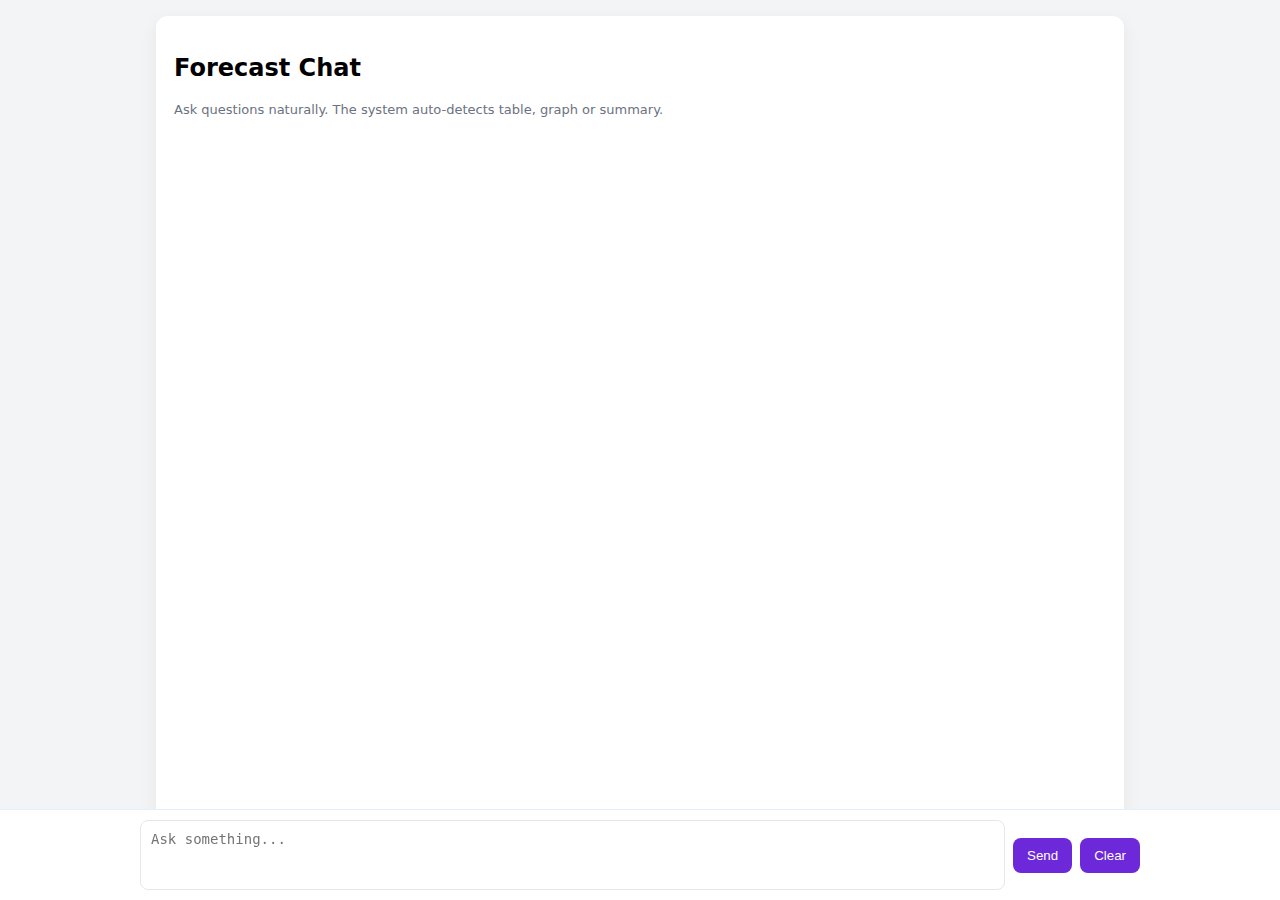
<file: forecast_chatbot_nl2sql_API_user_17-12/index.html>
<!doctype html>
<html lang="en">
<head>
  <meta charset="utf-8" />
  <meta name="viewport" content="width=device-width,initial-scale=1" />
  <title>Forecast Chat — Chat UI</title>

  <style>
    html,body { height:100%; margin:0; }
    body {
      font-family: system-ui, -apple-system, "Segoe UI", Roboto, Arial;
      background:#f3f4f6;
      display:flex;
      flex-direction:column;
    }
    .container {
      max-width:1000px;
      margin:0 auto;
      width:100%;
      display:flex;
      flex-direction:column;
      flex:1;
    }
    .card {
      background:white;
      margin:16px;
      padding:18px;
      border-radius:12px;
      box-shadow:0 6px 18px rgba(0,0,0,0.06);
      flex:1;
      overflow:auto;
      display:flex;
      flex-direction:column;
    }
    .chat {
      margin-top:8px;
      display:flex;
      flex-direction:column;
      gap:10px;
      padding-bottom:140px;
    }
    .msg { max-width:80%; padding:10px 12px; border-radius:12px; }
    .user {
      align-self:flex-end;
      background:#ede9fe;
      color:#111827;
      border-bottom-right-radius:4px;
    }
    .assistant {
      align-self:flex-start;
      background:#0f172a;
      color:#e6eef8;
      border-bottom-left-radius:4px;
    }
    .sql {
      background:#111827;
      color:#e6eef8;
      padding:10px;
      border-radius:8px;
      overflow:auto;
      font-family:monospace;
      font-size:13px;
      margin-top:8px;
    }
    table {
      width:100%;
      border-collapse:collapse;
      margin-top:8px;
    }
    th, td {
      padding:8px 10px;
      border-bottom:1px solid #e6eef8;
      text-align:left;
    }
    .muted { color:#6b7280; font-size:13px; }
    .footer {
      position: fixed;
      left: 0;
      right: 0;
      bottom: 0;
      background: rgba(255,255,255,0.98);
      border-top: 1px solid #e6eef8;
      padding: 10px;
      display:flex;
      justify-content:center;
      z-index: 999;
    }
    .controls {
      width:100%;
      max-width:1000px;
      display:flex;
      gap:8px;
      align-items:center;
    }
    textarea {
      flex:1;
      min-height:48px;
      padding:10px;
      border-radius:8px;
      border:1px solid #e5e7eb;
      font-size:14px;
      resize:none;
    }
    button {
      padding:10px 14px;
      border-radius:8px;
      border:none;
      background:#6d28d9;
      color:white;
      cursor:pointer;
    }
    button:disabled {
      background:#9333ea;
      cursor:not-allowed;
      opacity:0.7;
    }
  </style>
</head>

<body>
  <div class="container">
    <div class="card">
      <h2>Forecast Chat</h2>
      <div class="muted">
        Ask questions naturally. The system auto-detects table, graph or summary.
      </div>
      <div id="chat" class="chat"></div>
    </div>
  </div>

  <div class="footer">
    <div class="controls">
      <textarea id="q" placeholder="Ask something..."></textarea>
      <button id="sendBtn">Send</button>
      <button id="clearBtn">Clear</button>
    </div>
  </div>

<script>
const chatEl = document.getElementById('chat');
const qEl = document.getElementById('q');
const sendBtn = document.getElementById('sendBtn');
const clearBtn = document.getElementById('clearBtn');
const history = [];

function escapeHtml(s) {
  return String(s || '')
    .replace(/&/g,'&amp;')
    .replace(/</g,'&lt;')
    .replace(/>/g,'&gt;');
}

function renderChat() {
  chatEl.innerHTML = '';
  for (const m of history) {
    const d = document.createElement('div');
    d.className = 'msg ' + (m.role === 'user' ? 'user' : 'assistant');

    if (m.role === 'user') {
      d.textContent = m.text;
    } else {
      if (m.meta?.summary) {
        const p = document.createElement('div');
        p.style.fontWeight = 'bold';
        p.textContent = m.meta.summary;
        d.appendChild(p);
      }

      if (m.meta?.generated_sql) {
        const pre = document.createElement('pre');
        pre.className = 'sql';
        pre.textContent = m.meta.generated_sql;
        d.appendChild(pre);
      }

      if (m.meta?.image) {
        const img = document.createElement('img');
        img.src = 'data:image/png;base64,' + m.meta.image;
        img.style.maxWidth = '100%';
        img.style.marginTop = '8px';
        d.appendChild(img);
      }
    }
    chatEl.appendChild(d);
  }
  chatEl.scrollTop = chatEl.scrollHeight;
}

sendBtn.onclick = async () => {
  const question = qEl.value.trim();
  if (!question) return;

  history.push({ role:'user', text:question });
  renderChat();
  sendBtn.disabled = true;

  const res = await fetch('/chat', {
    method:'POST',
    headers:{'Content-Type':'application/json',
        'Authorization': 'Bearer ' + localStorage.getItem('access_token')
    },
    body:JSON.stringify({ question })
  });

  console.log("Sending request to /chat");
  const data = await res.json();
  history.push({ role:'assistant', meta:data });
  renderChat();

  qEl.value = '';
  sendBtn.disabled = false;
};

clearBtn.onclick = () => {
  history.length = 0;
  renderChat();
};
</script>
</body>
</html>
</file>
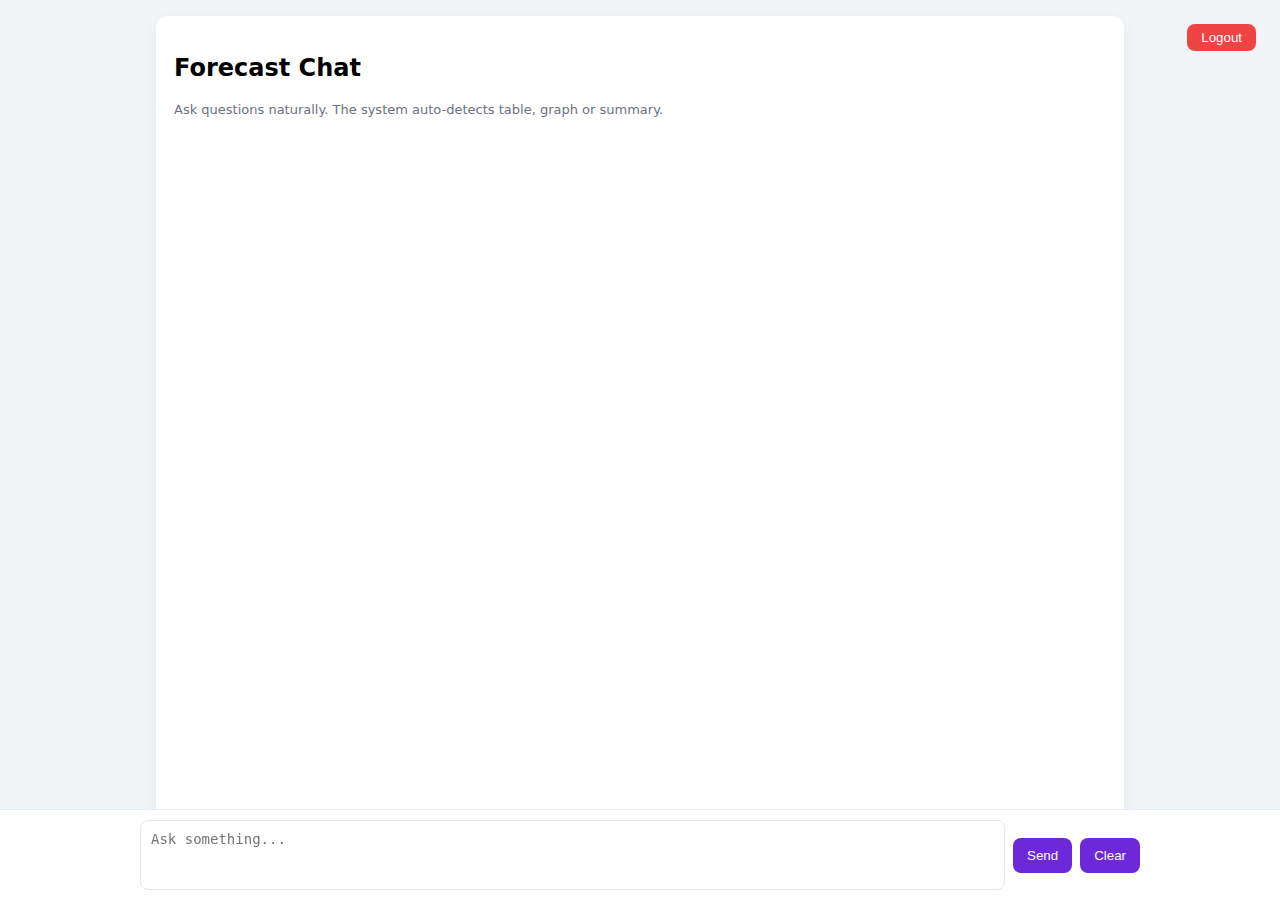
<file: forecast_chatbot_nl2sql_API_user_18-12/index.html>
<!doctype html>
<html lang="en">
<head>
  <meta charset="utf-8" />
  <meta name="viewport" content="width=device-width,initial-scale=1" />
  <title>Forecast Chat — Chat UI</title>

  <style>
    html,body { height:100%; margin:0; }
    body {
      font-family: system-ui, -apple-system, "Segoe UI", Roboto, Arial;
      background:#f3f4f6;
      display:flex;
      flex-direction:column;
    }
    .container {
      max-width:1000px;
      margin:0 auto;
      width:100%;
      display:flex;
      flex-direction:column;
      flex:1;
    }
    .card {
      background:white;
      margin:16px;
      padding:18px;
      border-radius:12px;
      box-shadow:0 6px 18px rgba(0,0,0,0.06);
      flex:1;
      overflow:auto;
      display:flex;
      flex-direction:column;
    }
    .chat {
      margin-top:8px;
      display:flex;
      flex-direction:column;
      gap:10px;
      padding-bottom:140px;
    }
    .msg { max-width:80%; padding:10px 12px; border-radius:12px; }
    .user {
      align-self:flex-end;
      background:#ede9fe;
      color:#111827;
      border-bottom-right-radius:4px;
    }
    .assistant {
      align-self:flex-start;
      background:#0f172a;
      color:#e6eef8;
      border-bottom-left-radius:4px;
    }
    .sql {
      background:#111827;
      color:#e6eef8;
      padding:10px;
      border-radius:8px;
      overflow:auto;
      font-family:monospace;
      font-size:13px;
      margin-top:8px;
    }
    table {
      width:100%;
      border-collapse:collapse;
      margin-top:8px;
    }
    th, td {
      padding:8px 10px;
      border-bottom:1px solid #e6eef8;
      text-align:left;
    }
    .muted { color:#6b7280; font-size:13px; }
    .footer {
      position: fixed;
      left: 0;
      right: 0;
      bottom: 0;
      background: rgba(255,255,255,0.98);
      border-top: 1px solid #e6eef8;
      padding: 10px;
      display:flex;
      justify-content:center;
      z-index: 999;
    }
    .controls {
      width:100%;
      max-width:1000px;
      display:flex;
      gap:8px;
      align-items:center;
    }
    textarea {
      flex:1;
      min-height:48px;
      padding:10px;
      border-radius:8px;
      border:1px solid #e5e7eb;
      font-size:14px;
      resize:none;
    }
    button {
      padding:10px 14px;
      border-radius:8px;
      border:none;
      background:#6d28d9;
      color:white;
      cursor:pointer;
    }
    button:disabled {
      background:#9333ea;
      cursor:not-allowed;
      opacity:0.7;
    }
  </style>
</head>

<body>
  <div class="container">
    <div class="card">
      <h2>Forecast Chat</h2>
      <button id="logoutBtn"
        style="
          position:absolute;
          top:24px;
          right:24px;
          padding:6px 14px;
          border-radius:8px;
          border:none;
          background:#ef4444;
          color:white;
          cursor:pointer;
        ">
        Logout
      </button>
      <div class="muted">
        Ask questions naturally. The system auto-detects table, graph or summary.
      </div>
      <div id="chat" class="chat"></div>
    </div>
  </div>

  <div class="footer">
    <div class="controls">
      <textarea id="q" placeholder="Ask something..."></textarea>
      <button id="sendBtn">Send</button>
      <button id="clearBtn">Clear</button>
    </div>
  </div>

<script>
const chatEl = document.getElementById('chat');
const qEl = document.getElementById('q');
const sendBtn = document.getElementById('sendBtn');
const clearBtn = document.getElementById('clearBtn');
const history = [];

function escapeHtml(s) {
  return String(s || '')
    .replace(/&/g,'&amp;')
    .replace(/</g,'&lt;')
    .replace(/>/g,'&gt;');
}

function renderChat() {
  chatEl.innerHTML = '';
  for (const m of history) {
    const d = document.createElement('div');
    d.className = 'msg ' + (m.role === 'user' ? 'user' : 'assistant');

    if (m.role === 'user') {
      d.textContent = m.text;
    }  else {
      // Assistant message

      // 1️⃣ Summary (always OK)
      if (m.meta?.summary) {
        const p = document.createElement('div');
        p.style.fontWeight = 'bold';
        p.textContent = m.meta.summary;
        d.appendChild(p);
      }

     // 2️⃣ GRAPH MODE → image (do NOT stop here)
      if (m.meta?.image) {
        const img = document.createElement('img');
        img.src = 'data:image/png;base64,' + m.meta.image;
        img.style.maxWidth = '100%';
        img.style.marginTop = '8px';
        img.style.borderRadius = '8px';
        d.appendChild(img);
      }

      // 3️⃣ SQL (show only when NOT graph-only)
      if (m.meta?.generated_sql && !m.meta?.image) {
        const pre = document.createElement('pre');
        pre.className = 'sql';
        pre.textContent = m.meta.generated_sql;
        d.appendChild(pre);
      }

      // 4️⃣ TABLE (graph OR table mode)
      if (m.meta?.include_table && m.meta?.columns && m.meta?.result) {
        const table = document.createElement('table');

        // Header
        const thead = document.createElement('thead');
        const trh = document.createElement('tr');
        m.meta.columns.forEach(col => {
          const th = document.createElement('th');
          th.textContent = col;
          trh.appendChild(th);
        });
        thead.appendChild(trh);
        table.appendChild(thead);

        // Body
        const tbody = document.createElement('tbody');
        m.meta.result.forEach(row => {
          const tr = document.createElement('tr');
          row.forEach(cell => {
            const td = document.createElement('td');
            td.textContent = cell;
            tr.appendChild(td);
          });
          tbody.appendChild(tr);
        });
        table.appendChild(tbody);

        table.style.marginTop = '10px';
        d.appendChild(table);
      }
    }
    chatEl.appendChild(d);
  }

  chatEl.scrollTop = chatEl.scrollHeight;
}

sendBtn.onclick = async () => {
  const question = qEl.value.trim();
  if (!question) return;

  history.push({ role:'user', text:question });
  renderChat();
  sendBtn.disabled = true;

  const res = await fetch('/chat', {
    method:'POST',
    headers:{'Content-Type':'application/json',
        'Authorization': 'Bearer ' + localStorage.getItem('access_token')
    },
    body:JSON.stringify({ question })
  });

  console.log("Sending request to /chat");
  const data = await res.json();
  history.push({ role:'assistant', meta:data });
  renderChat();

  qEl.value = '';
  sendBtn.disabled = false;
};

clearBtn.onclick = () => {
  history.length = 0;
  renderChat();
};
</script>

<script>
document.getElementById('logoutBtn').onclick = () => {
  localStorage.removeItem('access_token');
  window.location.href = '/login';
};
</script>
</body>
</html>
</file>
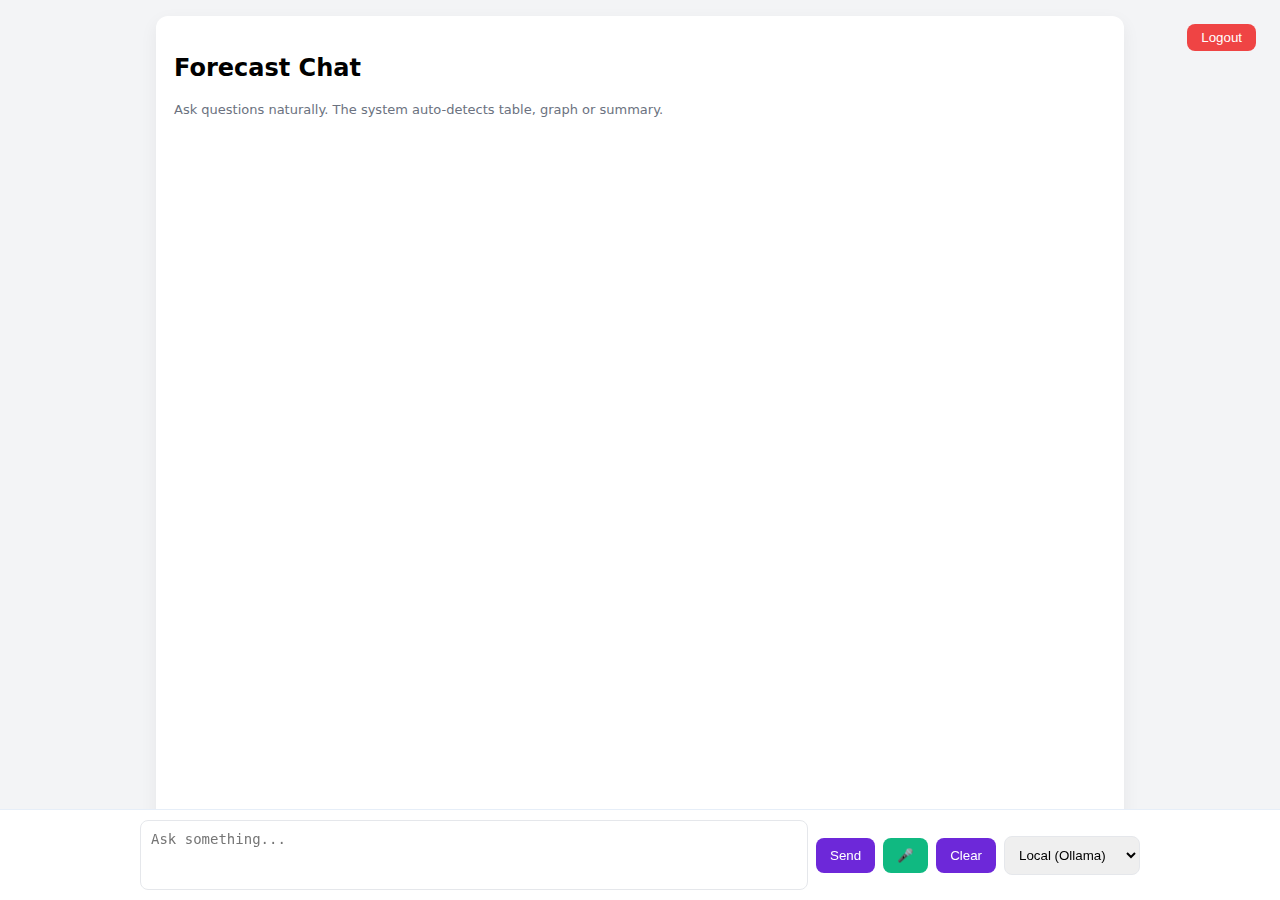
<file: forecast_chatbot_nl2sql_API_user_cloudLLM/index.html>
<!doctype html>
<html lang="en">

<head>
  <meta charset="utf-8" />
  <meta name="viewport" content="width=device-width,initial-scale=1" />
  <title>Forecast Chat — Chat UI</title>

  <style>
    html,
    body {
      height: 100%;
      margin: 0;
    }

    body {
      font-family: system-ui, -apple-system, "Segoe UI", Roboto, Arial;
      background: #f3f4f6;
      display: flex;
      flex-direction: column;
    }

    .container {
      max-width: 1000px;
      margin: 0 auto;
      width: 100%;
      display: flex;
      flex-direction: column;
      flex: 1;
    }

    .card {
      background: white;
      margin: 16px;
      padding: 18px;
      border-radius: 12px;
      box-shadow: 0 6px 18px rgba(0, 0, 0, 0.06);
      flex: 1;
      overflow: auto;
      display: flex;
      flex-direction: column;
    }

    .chat {
      margin-top: 8px;
      display: flex;
      flex-direction: column;
      gap: 10px;
      padding-bottom: 140px;
    }

    .msg {
      max-width: 80%;
      padding: 10px 12px;
      border-radius: 12px;
    }

    .user {
      align-self: flex-end;
      background: #ede9fe;
      color: #111827;
      border-bottom-right-radius: 4px;
    }

    .assistant {
      align-self: flex-start;
      background: #0f172a;
      color: #e6eef8;
      border-bottom-left-radius: 4px;
    }

    .sql {
      background: #111827;
      color: #e6eef8;
      padding: 10px;
      border-radius: 8px;
      overflow: auto;
      font-family: monospace;
      font-size: 13px;
      margin-top: 8px;
    }

    table {
      width: 100%;
      border-collapse: collapse;
      margin-top: 8px;
    }

    th,
    td {
      padding: 8px 10px;
      border-bottom: 1px solid #e6eef8;
      text-align: left;
    }

    .muted {
      color: #6b7280;
      font-size: 13px;
    }

    .footer {
      position: fixed;
      left: 0;
      right: 0;
      bottom: 0;
      background: rgba(255, 255, 255, 0.98);
      border-top: 1px solid #e6eef8;
      padding: 10px;
      display: flex;
      justify-content: center;
      z-index: 999;
    }

    .controls {
      width: 100%;
      max-width: 1000px;
      display: flex;
      gap: 8px;
      align-items: center;
    }

    textarea {
      flex: 1;
      min-height: 48px;
      padding: 10px;
      border-radius: 8px;
      border: 1px solid #e5e7eb;
      font-size: 14px;
      resize: none;
    }

    button {
      padding: 10px 14px;
      border-radius: 8px;
      border: none;
      background: #6d28d9;
      color: white;
      cursor: pointer;
    }

    button:disabled {
      background: #9333ea;
      cursor: not-allowed;
      opacity: 0.7;
    }
  </style>
</head>



<body>
  <div class="container">
    <div class="card">
      <h2>Forecast Chat</h2>
      <button id="logoutBtn" style="
          position:absolute;
          top:24px;
          right:24px;
          padding:6px 14px;
          border-radius:8px;
          border:none;
          background:#ef4444;
          color:white;
          cursor:pointer;
        ">
        Logout
      </button>
      <div class="muted">
        Ask questions naturally. The system auto-detects table, graph or summary.
      </div>
      <div id="chat" class="chat"></div>
      <div id="activeModel" class="muted"></div>
    </div>
  </div>

  <div class="footer">
    <div class="controls">
      <textarea id="q" placeholder="Ask something..."></textarea>
      <button id="sendBtn">Send</button>
      <button id="micBtn" style="background:#10b981;">🎤</button>
      <button id="clearBtn">Clear</button>
      <select id="llmMode" style="padding:10px; border-radius:8px; border:1px solid #e5e7eb;">
        <option value="ollama">Local (Ollama)</option>
        <option value="cloud">Cloud (GPT-4o)</option>
      </select>
    </div>
  </div>

  <script>
    const chatEl = document.getElementById('chat');
    const qEl = document.getElementById('q');
    const sendBtn = document.getElementById('sendBtn');
    const clearBtn = document.getElementById('clearBtn');

    const history = [];

    function escapeHtml(s) {
      return String(s || '')
        .replace(/&/g, '&amp;')
        .replace(/</g, '&lt;')
        .replace(/>/g, '&gt;');
    }

    function renderChat() {
      chatEl.innerHTML = '';
      for (const m of history) {
        const d = document.createElement('div');
        d.className = 'msg ' + (m.role === 'user' ? 'user' : 'assistant');

        if (m.role === 'user') {
          d.textContent = m.text;
        } else {
          // Assistant message

          // 0️⃣ Debug Info
          if (m.meta?.debug_info) {
            const di = m.meta.debug_info;
            const small = document.createElement('div');
            small.className = 'muted';
            small.style.fontSize = '11px';
            small.style.marginBottom = '4px';
            // Updated: Removed Route, Added Time Taken
            small.innerHTML = `LLM: <b>${escapeHtml(di.llm_mode)}</b> | Intent: <b>${escapeHtml(di.intent)}</b> | Time: <b>${escapeHtml(di.time_taken)}</b>`;
            d.appendChild(small);
          }

          // 1️⃣ Summary (always OK)
          if (m.meta?.summary) {
            const p = document.createElement('div');
            // Removed bold styling as requested
            // p.style.fontWeight = 'bold'; 
            p.textContent = m.meta.summary;
            d.appendChild(p);
          }

          // 2️⃣ GRAPH MODE → image (do NOT stop here)
          if (m.meta?.image) {
            const img = document.createElement('img');
            img.src = 'data:image/png;base64,' + m.meta.image;
            img.style.maxWidth = '100%';
            img.style.marginTop = '8px';
            img.style.borderRadius = '8px';
            d.appendChild(img);
          }

          // 3️⃣ SQL (show only when NOT graph-only)
          if (m.meta?.generated_sql && !m.meta?.image) {
            const pre = document.createElement('pre');
            pre.className = 'sql';
            pre.textContent = m.meta.generated_sql;
            d.appendChild(pre);
          }

          // 4️⃣ TABLE (graph OR table mode)
          if (m.meta?.include_table && m.meta?.columns && m.meta?.result) {
            const table = document.createElement('table');

            // Header
            const thead = document.createElement('thead');
            const trh = document.createElement('tr');
            m.meta.columns.forEach(col => {
              const th = document.createElement('th');
              th.textContent = col;
              trh.appendChild(th);
            });
            thead.appendChild(trh);
            table.appendChild(thead);

            // Body
            const tbody = document.createElement('tbody');
            m.meta.result.forEach(row => {
              const tr = document.createElement('tr');
              row.forEach(cell => {
                const td = document.createElement('td');
                td.textContent = cell;
                tr.appendChild(td);
              });
              tbody.appendChild(tr);
            });
            table.appendChild(tbody);

            table.style.marginTop = '10px';
            d.appendChild(table);
          }
        }
        chatEl.appendChild(d);
      }

      chatEl.scrollTop = chatEl.scrollHeight;
    }


    sendBtn.onclick = async () => {
      const question = qEl.value.trim();
      if (!question) return;

      history.push({ role: 'user', text: question });
      renderChat();
      sendBtn.disabled = true;

      const res = await fetch('/chat', {
        method: 'POST',
        headers: {
          'Content-Type': 'application/json',
          'Authorization': 'Bearer ' + localStorage.getItem('access_token')
        },
        body: JSON.stringify({
          question,
          llm_mode: document.getElementById("llmMode").value
        })
      });

      console.log("Sending request to /chat");
      const data = await res.json();

      document.getElementById("activeModel").textContent =
        "LLM used: " + document.getElementById("llmMode").value;

      history.push({ role: 'assistant', meta: data });
      renderChat();


      qEl.value = '';
      sendBtn.disabled = false;
    };

    // --- VOICE INPUT ---
    const micBtn = document.getElementById('micBtn');
    let mediaRecorder;
    let audioChunks = [];

    micBtn.onclick = async () => {
      if (!mediaRecorder || mediaRecorder.state === "inactive") {
        // Start Recording
        try {
          const stream = await navigator.mediaDevices.getUserMedia({ audio: true });
          mediaRecorder = new MediaRecorder(stream, { mimeType: 'audio/webm' }); // Use webm/wav

          audioChunks = [];
          mediaRecorder.ondataavailable = event => {
            audioChunks.push(event.data);
          };

          mediaRecorder.onstop = async () => {
            const audioBlob = new Blob(audioChunks, { type: 'audio/webm' });
            await sendAudio(audioBlob);
            stream.getTracks().forEach(track => track.stop()); // Stop mic
          };

          mediaRecorder.start();
          micBtn.textContent = "🛑";
          micBtn.style.background = "#ef4444";
        } catch (err) {
          console.error("Mic access denied:", err);
          alert("Microphone access denied or not supported.");
        }
      } else {
        // Stop Recording
        mediaRecorder.stop();
        micBtn.textContent = "🎤";
        micBtn.style.background = "#10b981";
      }
    };

    async function sendAudio(blob) {
      // Convert WebM to WAV (PCM 16kHz) effectively required for Vosk if using raw.
      // However, vosk-api python can handle some containers if ffmpeg is present OR 
      // we assume the user sends WAV. 
      // Since browser MediaRecorder usually gives WebM/Ogg, and Vosk strictly likes WAV/PCM,
      // we strictly need to ensure backend can handle it OR we convert here.
      // To keep it simple: We'll send the blob. Backend needs to be robust. 
      // IF backend fails, we might need a client-side library like wav-encoder or similar.

      // Simplest approach: Send Webm, backend handles conversion? 
      // Vosk `KaldiRecognizer` expects raw bytes or a wave object. 
      // Let's rely on `vosk` accepting WAV. 

      // NOTE: Generating valid WAV in pure JS without libs is complex.
      // Let's assume for this step we send the blob and update backend to convert if needed.
      // BUT, since we have no converter on backend (pydub requires ffmpeg), 
      // we will add a simple WAV conversion in JS if this fails in verification.

      // Implementing a minimal WAV encoder inline for 16kHz Mono to be safe for Vosk.

      const audioContext = new (window.AudioContext || window.webkitAudioContext)({ sampleRate: 16000 });
      const arrayBuffer = await blob.arrayBuffer();
      const audioBuffer = await audioContext.decodeAudioData(arrayBuffer);

      const wavBlob = bufferToWav(audioBuffer);

      const formData = new FormData();
      formData.append("file", wavBlob, "voice_input.wav");

      micBtn.disabled = true;
      try {
        const res = await fetch("/transcribe", {
          method: "POST",
          body: formData
        });
        const data = await res.json();
        if (data.text) {
          qEl.value = data.text;
        } else if (data.error) {
          console.error("Transcribe error:", data.error);
        }
      } catch (e) {
        console.error("Transcribe request failed:", e);
      }
      micBtn.disabled = false;
    }

    // Minimal WAV export for 16kHz Mono
    function bufferToWav(abuffer) {
      const numOfChan = 1;
      const length = abuffer.length * numOfChan * 2 + 44;
      const buffer = new ArrayBuffer(length);
      const view = new DataView(buffer);
      const channels = [];
      let i;
      let sample;
      let offset = 0;
      let pos = 0;

      // write WAVE header
      setUint32(0x46464952); // "RIFF"
      setUint32(length - 8); // file length - 8
      setUint32(0x45564157); // "WAVE"

      setUint32(0x20746d66); // "fmt " chunk
      setUint32(16); // length = 16
      setUint16(1); // PCM (uncompressed)
      setUint16(numOfChan);
      setUint32(abuffer.sampleRate);
      setUint32(abuffer.sampleRate * 2 * numOfChan); // avg. bytes/sec
      setUint16(numOfChan * 2); // block-align
      setUint16(16); // 16-bit (hardcoded in this loop)

      setUint32(0x61746164); // "data" - chunk
      setUint32(length - pos - 4); // chunk length

      // write interleaved data
      for (i = 0; i < abuffer.numberOfChannels; i++)
        channels.push(abuffer.getChannelData(i));

      while (pos < abuffer.length) {
        for (i = 0; i < numOfChan; i++) { // interleave channels
          sample = Math.max(-1, Math.min(1, channels[i][pos])); // clamp
          sample = (0.5 + sample < 0 ? sample * 32768 : sample * 32767) | 0; // scale to 16-bit signed int
          view.setInt16(44 + offset, sample, true); // write 16-bit sample
          offset += 2;
        }
        pos++;
      }

      return new Blob([buffer], { type: "audio/wav" });

      function setUint16(data) {
        view.setUint16(pos, data, true);
        pos += 2;
      }
      function setUint32(data) {
        view.setUint32(pos, data, true);
        pos += 4;
      }
    }

    clearBtn.onclick = () => {
      history.length = 0;
      renderChat();
    };
  </script>

  <script>
    document.getElementById('logoutBtn').onclick = () => {
      localStorage.removeItem('access_token');
      window.location.href = '/login';
    };
  </script>
</body>

</html>
</file>
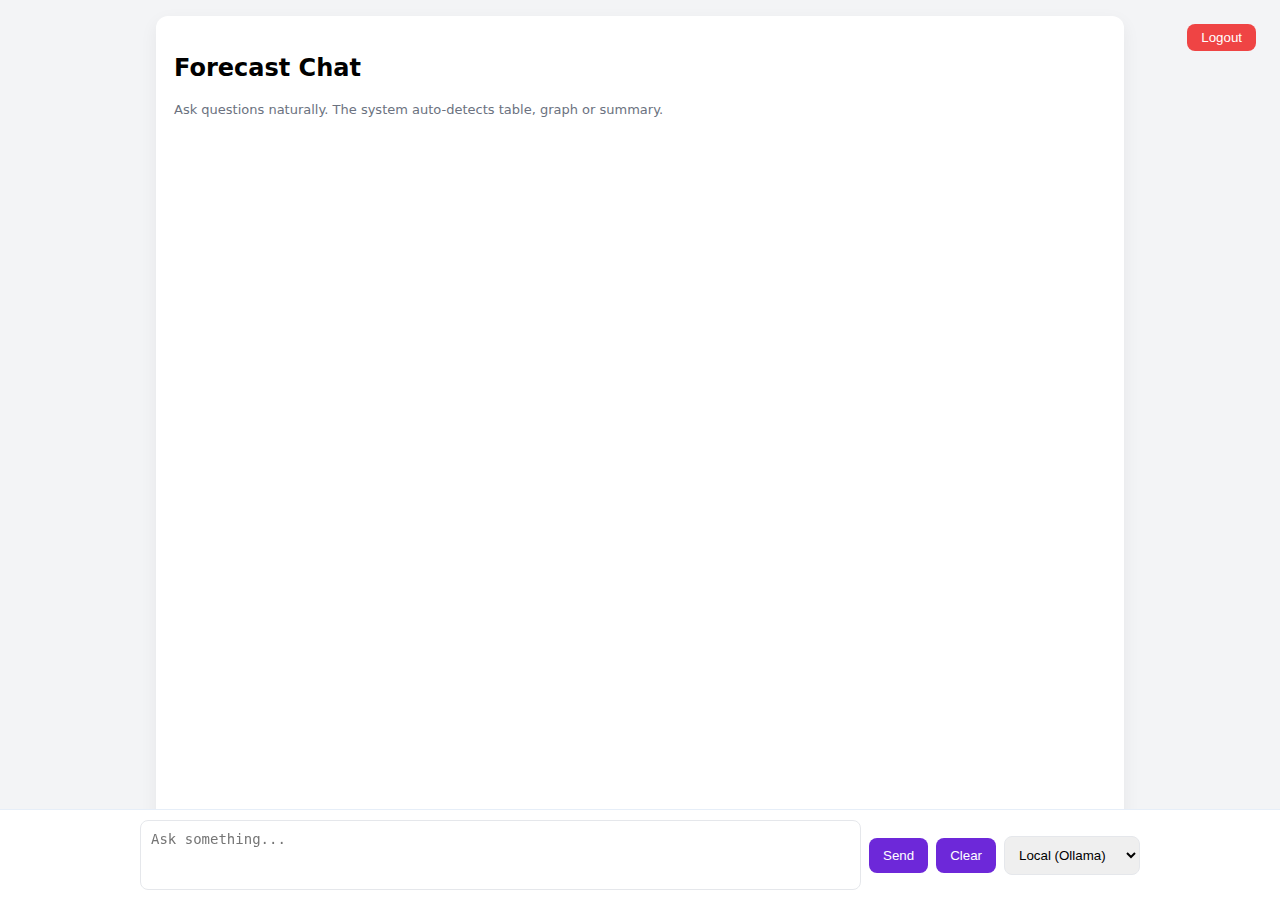
<file: forecast_chatbot_nl2sql_API_user_cloudLLM_22-12/index.html>
<!doctype html>
<html lang="en">
<head>
  <meta charset="utf-8" />
  <meta name="viewport" content="width=device-width,initial-scale=1" />
  <title>Forecast Chat — Chat UI</title>

  <style>
    html,body { height:100%; margin:0; }
    body {
      font-family: system-ui, -apple-system, "Segoe UI", Roboto, Arial;
      background:#f3f4f6;
      display:flex;
      flex-direction:column;
    }
    .container {
      max-width:1000px;
      margin:0 auto;
      width:100%;
      display:flex;
      flex-direction:column;
      flex:1;
    }
    .card {
      background:white;
      margin:16px;
      padding:18px;
      border-radius:12px;
      box-shadow:0 6px 18px rgba(0,0,0,0.06);
      flex:1;
      overflow:auto;
      display:flex;
      flex-direction:column;
    }
    .chat {
      margin-top:8px;
      display:flex;
      flex-direction:column;
      gap:10px;
      padding-bottom:140px;
    }
    .msg { max-width:80%; padding:10px 12px; border-radius:12px; }
    .user {
      align-self:flex-end;
      background:#ede9fe;
      color:#111827;
      border-bottom-right-radius:4px;
    }
    .assistant {
      align-self:flex-start;
      background:#0f172a;
      color:#e6eef8;
      border-bottom-left-radius:4px;
    }
    .sql {
      background:#111827;
      color:#e6eef8;
      padding:10px;
      border-radius:8px;
      overflow:auto;
      font-family:monospace;
      font-size:13px;
      margin-top:8px;
    }
    table {
      width:100%;
      border-collapse:collapse;
      margin-top:8px;
    }
    th, td {
      padding:8px 10px;
      border-bottom:1px solid #e6eef8;
      text-align:left;
    }
    .muted { color:#6b7280; font-size:13px; }
    .footer {
      position: fixed;
      left: 0;
      right: 0;
      bottom: 0;
      background: rgba(255,255,255,0.98);
      border-top: 1px solid #e6eef8;
      padding: 10px;
      display:flex;
      justify-content:center;
      z-index: 999;
    }
    .controls {
      width:100%;
      max-width:1000px;
      display:flex;
      gap:8px;
      align-items:center;
    }
    textarea {
      flex:1;
      min-height:48px;
      padding:10px;
      border-radius:8px;
      border:1px solid #e5e7eb;
      font-size:14px;
      resize:none;
    }
    button {
      padding:10px 14px;
      border-radius:8px;
      border:none;
      background:#6d28d9;
      color:white;
      cursor:pointer;
    }
    button:disabled {
      background:#9333ea;
      cursor:not-allowed;
      opacity:0.7;
    }
  </style>
</head>



<body>
  <div class="container">
    <div class="card">
      <h2>Forecast Chat</h2>
      <button id="logoutBtn"
        style="
          position:absolute;
          top:24px;
          right:24px;
          padding:6px 14px;
          border-radius:8px;
          border:none;
          background:#ef4444;
          color:white;
          cursor:pointer;
        ">
        Logout
      </button>
      <div class="muted">
        Ask questions naturally. The system auto-detects table, graph or summary.
      </div>
      <div id="chat" class="chat"></div>
      <div id="activeModel" class="muted"></div>
    </div>
  </div>

  <div class="footer">
    <div class="controls">
      <textarea id="q" placeholder="Ask something..."></textarea>
      <button id="sendBtn">Send</button>
      <button id="clearBtn">Clear</button>
      <select id="llmMode" style="padding:10px; border-radius:8px; border:1px solid #e5e7eb;">
          <option value="ollama">Local (Ollama)</option>
          <option value="cloud">Cloud (GPT-4o)</option>
      </select>
    </div>
  </div>

<script>
const chatEl = document.getElementById('chat');
const qEl = document.getElementById('q');
const sendBtn = document.getElementById('sendBtn');
const clearBtn = document.getElementById('clearBtn');

const history = [];

function escapeHtml(s) {
  return String(s || '')
    .replace(/&/g,'&amp;')
    .replace(/</g,'&lt;')
    .replace(/>/g,'&gt;');
}

function renderChat() {
  chatEl.innerHTML = '';
  for (const m of history) {
    const d = document.createElement('div');
    d.className = 'msg ' + (m.role === 'user' ? 'user' : 'assistant');

    if (m.role === 'user') {
      d.textContent = m.text;
    }  else {
      // Assistant message

      // 1️⃣ Summary (always OK)
      if (m.meta?.summary) {
        const p = document.createElement('div');
        p.style.fontWeight = 'bold';
        p.textContent = m.meta.summary;
        d.appendChild(p);
      }

     // 2️⃣ GRAPH MODE → image (do NOT stop here)
      if (m.meta?.image) {
        const img = document.createElement('img');
        img.src = 'data:image/png;base64,' + m.meta.image;
        img.style.maxWidth = '100%';
        img.style.marginTop = '8px';
        img.style.borderRadius = '8px';
        d.appendChild(img);
      }

      // 3️⃣ SQL (show only when NOT graph-only)
      if (m.meta?.generated_sql && !m.meta?.image) {
        const pre = document.createElement('pre');
        pre.className = 'sql';
        pre.textContent = m.meta.generated_sql;
        d.appendChild(pre);
      }

      // 4️⃣ TABLE (graph OR table mode)
      if (m.meta?.include_table && m.meta?.columns && m.meta?.result) {
        const table = document.createElement('table');

        // Header
        const thead = document.createElement('thead');
        const trh = document.createElement('tr');
        m.meta.columns.forEach(col => {
          const th = document.createElement('th');
          th.textContent = col;
          trh.appendChild(th);
        });
        thead.appendChild(trh);
        table.appendChild(thead);

        // Body
        const tbody = document.createElement('tbody');
        m.meta.result.forEach(row => {
          const tr = document.createElement('tr');
          row.forEach(cell => {
            const td = document.createElement('td');
            td.textContent = cell;
            tr.appendChild(td);
          });
          tbody.appendChild(tr);
        });
        table.appendChild(tbody);

        table.style.marginTop = '10px';
        d.appendChild(table);
      }
    }
    chatEl.appendChild(d);
  }

  chatEl.scrollTop = chatEl.scrollHeight;
}


sendBtn.onclick = async () => {
  const question = qEl.value.trim();
  if (!question) return;

  history.push({ role:'user', text:question });
  renderChat();
  sendBtn.disabled = true;

  const res = await fetch('/chat', {
    method:'POST',
    headers:{'Content-Type':'application/json',
        'Authorization': 'Bearer ' + localStorage.getItem('access_token')
    },
    body: JSON.stringify({
    question,
    llm_mode: document.getElementById("llmMode").value
})
  });

  console.log("Sending request to /chat");
  const data = await res.json();

  document.getElementById("activeModel").textContent =
  "LLM used: " + document.getElementById("llmMode").value;

  history.push({ role:'assistant', meta:data });
  renderChat();


  qEl.value = '';
  sendBtn.disabled = false;
};

clearBtn.onclick = () => {
  history.length = 0;
  renderChat();
};
</script>

<script>
document.getElementById('logoutBtn').onclick = () => {
  localStorage.removeItem('access_token');
  window.location.href = '/login';
};
</script>
</body>
</html>
</file>
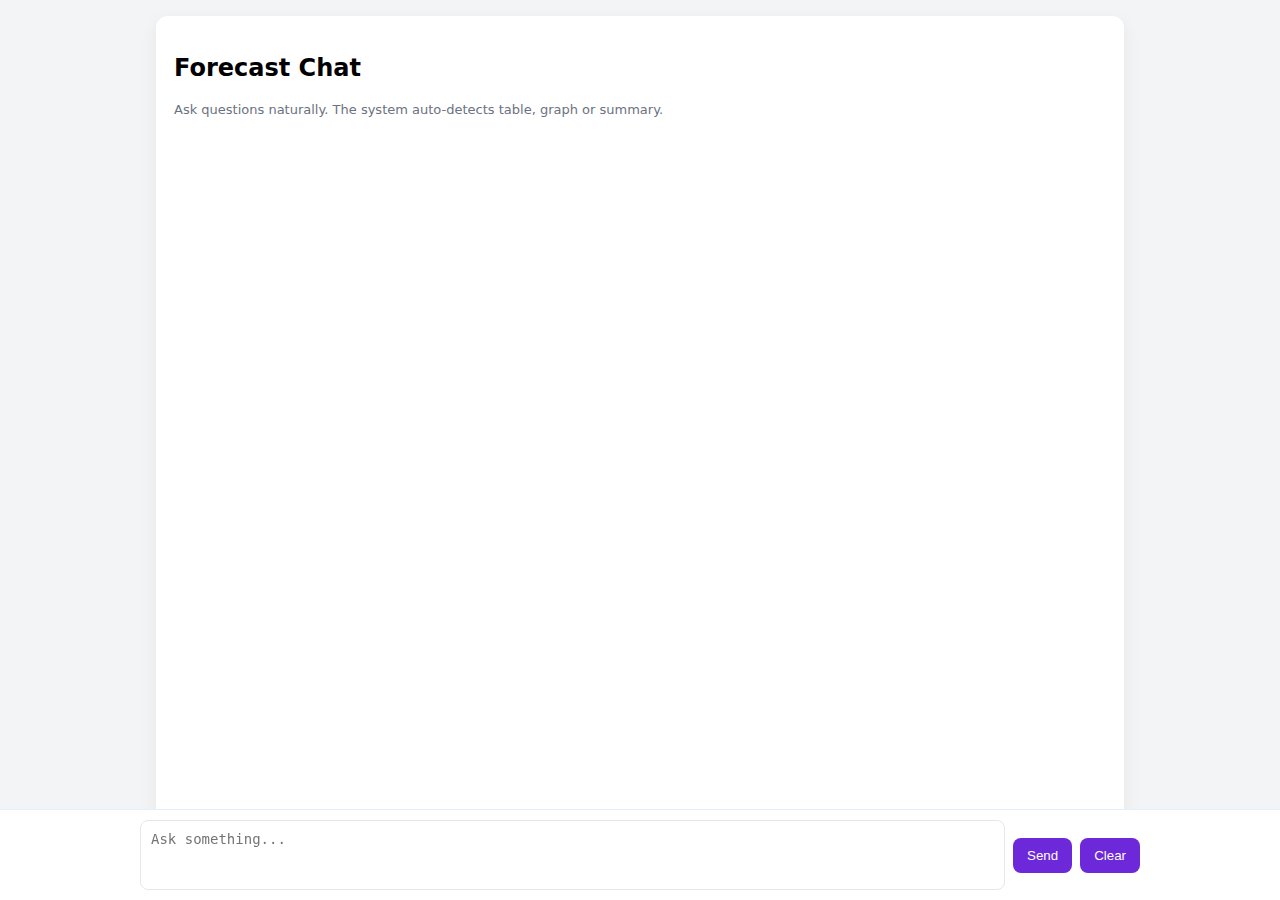
<file: Junk/forecast_chatbot_nl2sql_API_12_30/index.html>
<!doctype html>
<html lang="en">
<head>
  <meta charset="utf-8" />
  <meta name="viewport" content="width=device-width,initial-scale=1" />
  <title>Forecast Chat — Chat UI</title>

  <style>
    html,body { height:100%; margin:0; }
    body {
      font-family: system-ui, -apple-system, "Segoe UI", Roboto, Arial;
      background:#f3f4f6;
      display:flex;
      flex-direction:column;
    }
    .container {
      max-width:1000px;
      margin:0 auto;
      width:100%;
      display:flex;
      flex-direction:column;
      flex:1;
    }
    .card {
      background:white;
      margin:16px;
      padding:18px;
      border-radius:12px;
      box-shadow:0 6px 18px rgba(0,0,0,0.06);
      flex:1;
      overflow:auto;
      display:flex;
      flex-direction:column;
    }
    .chat {
      margin-top:8px;
      display:flex;
      flex-direction:column;
      gap:10px;
      padding-bottom:140px;
    }
    .msg { max-width:80%; padding:10px 12px; border-radius:12px; }
    .user {
      align-self:flex-end;
      background:#ede9fe;
      color:#111827;
      border-bottom-right-radius:4px;
    }
    .assistant {
      align-self:flex-start;
      background:#0f172a;
      color:#e6eef8;
      border-bottom-left-radius:4px;
    }
    .sql {
      background:#111827;
      color:#e6eef8;
      padding:10px;
      border-radius:8px;
      overflow:auto;
      font-family:monospace;
      font-size:13px;
      margin-top:8px;
    }
    table {
      width:100%;
      border-collapse:collapse;
      margin-top:8px;
    }
    th, td {
      padding:8px 10px;
      border-bottom:1px solid #e6eef8;
      text-align:left;
    }
    .muted { color:#6b7280; font-size:13px; }
    .footer {
      position: fixed;
      left: 0;
      right: 0;
      bottom: 0;
      background: rgba(255,255,255,0.98);
      border-top: 1px solid #e6eef8;
      padding: 10px;
      display:flex;
      justify-content:center;
      z-index: 999;
    }
    .controls {
      width:100%;
      max-width:1000px;
      display:flex;
      gap:8px;
      align-items:center;
    }
    textarea {
      flex:1;
      min-height:48px;
      padding:10px;
      border-radius:8px;
      border:1px solid #e5e7eb;
      font-size:14px;
      resize:none;
    }
    button {
      padding:10px 14px;
      border-radius:8px;
      border:none;
      background:#6d28d9;
      color:white;
      cursor:pointer;
    }
    button:disabled {
      background:#9333ea;
      cursor:not-allowed;
      opacity:0.7;
    }
  </style>
</head>

<body>
  <div class="container">
    <div class="card">
      <h2>Forecast Chat</h2>
      <div class="muted">
        Ask questions naturally. The system auto-detects table, graph or summary.
      </div>
      <div id="chat" class="chat"></div>
    </div>
  </div>

  <div class="footer">
    <div class="controls">
      <textarea id="q" placeholder="Ask something..."></textarea>
      <button id="sendBtn">Send</button>
      <button id="clearBtn">Clear</button>
    </div>
  </div>

<script>
const chatEl = document.getElementById('chat');
const qEl = document.getElementById('q');
const sendBtn = document.getElementById('sendBtn');
const clearBtn = document.getElementById('clearBtn');
const history = [];

function escapeHtml(s) {
  return String(s || '')
    .replace(/&/g,'&amp;')
    .replace(/</g,'&lt;')
    .replace(/>/g,'&gt;');
}

function renderChat() {
  chatEl.innerHTML = '';
  for (const m of history) {
    const d = document.createElement('div');
    d.className = 'msg ' + (m.role === 'user' ? 'user' : 'assistant');

    if (m.role === 'user') {
      d.textContent = m.text;
    } else {
      if (m.meta?.summary) {
        const p = document.createElement('div');
        p.style.fontWeight = 'bold';
        p.textContent = m.meta.summary;
        d.appendChild(p);
      }

      if (m.meta?.generated_sql) {
        const pre = document.createElement('pre');
        pre.className = 'sql';
        pre.textContent = m.meta.generated_sql;
        d.appendChild(pre);
      }

      if (m.meta?.image) {
        const img = document.createElement('img');
        img.src = 'data:image/png;base64,' + m.meta.image;
        img.style.maxWidth = '100%';
        img.style.marginTop = '8px';
        d.appendChild(img);
      }
    }
    chatEl.appendChild(d);
  }
  chatEl.scrollTop = chatEl.scrollHeight;
}

sendBtn.onclick = async () => {
  const question = qEl.value.trim();
  if (!question) return;

  history.push({ role:'user', text:question });
  renderChat();
  sendBtn.disabled = true;

  const res = await fetch('/ask', {
    method:'POST',
    headers:{'Content-Type':'application/json'},
    body:JSON.stringify({ question })
  });

  const data = await res.json();
  history.push({ role:'assistant', meta:data });
  renderChat();

  qEl.value = '';
  sendBtn.disabled = false;
};

clearBtn.onclick = () => {
  history.length = 0;
  renderChat();
};
</script>
</body>
</html>
</file>
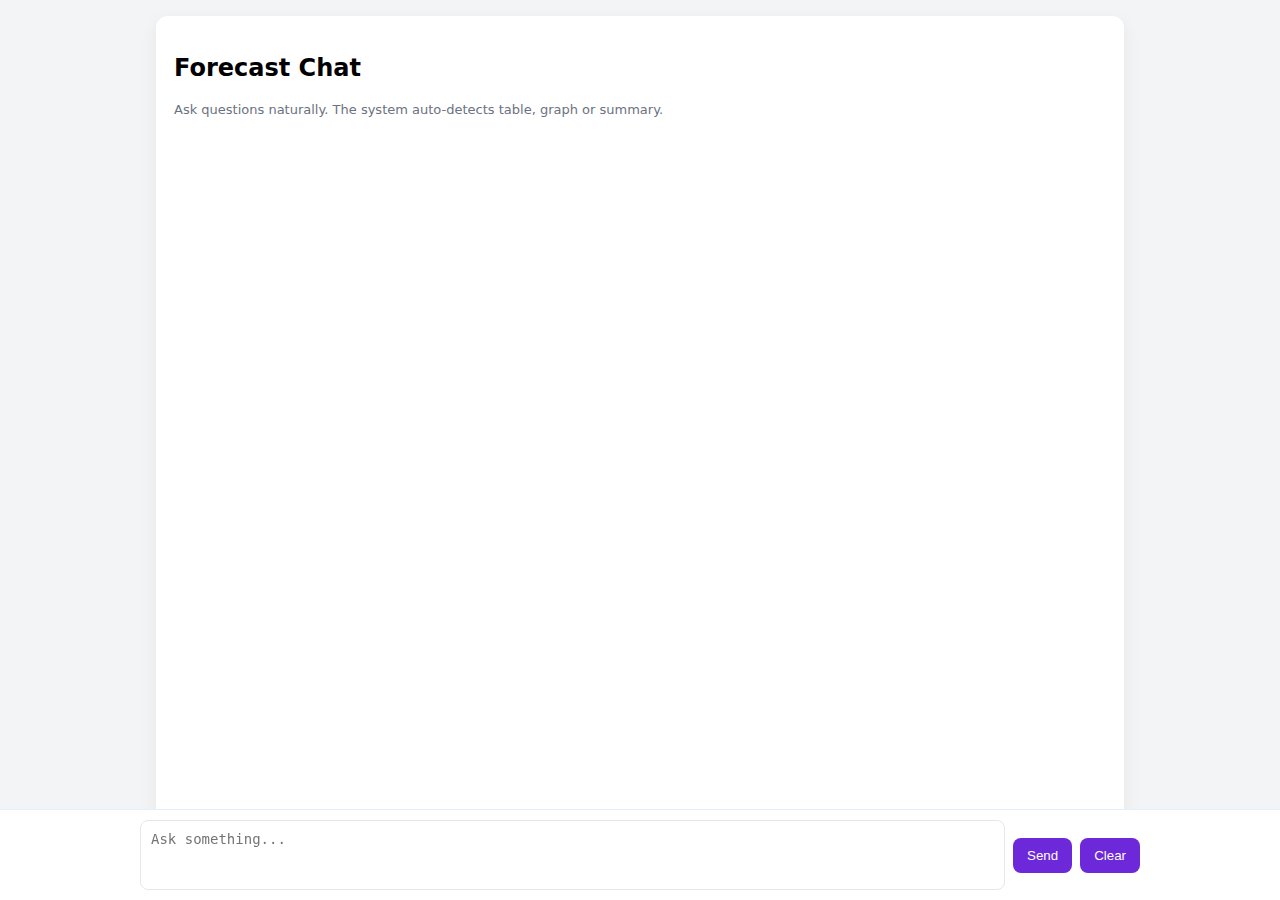
<file: Junk/forecast_chatbot_nl2sql_API_user_15-00/index.html>
<!doctype html>
<html lang="en">
<head>
  <meta charset="utf-8" />
  <meta name="viewport" content="width=device-width,initial-scale=1" />
  <title>Forecast Chat — Chat UI</title>

  <style>
    html,body { height:100%; margin:0; }
    body {
      font-family: system-ui, -apple-system, "Segoe UI", Roboto, Arial;
      background:#f3f4f6;
      display:flex;
      flex-direction:column;
    }
    .container {
      max-width:1000px;
      margin:0 auto;
      width:100%;
      display:flex;
      flex-direction:column;
      flex:1;
    }
    .card {
      background:white;
      margin:16px;
      padding:18px;
      border-radius:12px;
      box-shadow:0 6px 18px rgba(0,0,0,0.06);
      flex:1;
      overflow:auto;
      display:flex;
      flex-direction:column;
    }
    .chat {
      margin-top:8px;
      display:flex;
      flex-direction:column;
      gap:10px;
      padding-bottom:140px;
    }
    .msg { max-width:80%; padding:10px 12px; border-radius:12px; }
    .user {
      align-self:flex-end;
      background:#ede9fe;
      color:#111827;
      border-bottom-right-radius:4px;
    }
    .assistant {
      align-self:flex-start;
      background:#0f172a;
      color:#e6eef8;
      border-bottom-left-radius:4px;
    }
    .sql {
      background:#111827;
      color:#e6eef8;
      padding:10px;
      border-radius:8px;
      overflow:auto;
      font-family:monospace;
      font-size:13px;
      margin-top:8px;
    }
    table {
      width:100%;
      border-collapse:collapse;
      margin-top:8px;
    }
    th, td {
      padding:8px 10px;
      border-bottom:1px solid #e6eef8;
      text-align:left;
    }
    .muted { color:#6b7280; font-size:13px; }
    .footer {
      position: fixed;
      left: 0;
      right: 0;
      bottom: 0;
      background: rgba(255,255,255,0.98);
      border-top: 1px solid #e6eef8;
      padding: 10px;
      display:flex;
      justify-content:center;
      z-index: 999;
    }
    .controls {
      width:100%;
      max-width:1000px;
      display:flex;
      gap:8px;
      align-items:center;
    }
    textarea {
      flex:1;
      min-height:48px;
      padding:10px;
      border-radius:8px;
      border:1px solid #e5e7eb;
      font-size:14px;
      resize:none;
    }
    button {
      padding:10px 14px;
      border-radius:8px;
      border:none;
      background:#6d28d9;
      color:white;
      cursor:pointer;
    }
    button:disabled {
      background:#9333ea;
      cursor:not-allowed;
      opacity:0.7;
    }
  </style>
</head>

<body>
  <div class="container">
    <div class="card">
      <h2>Forecast Chat</h2>
      <div class="muted">
        Ask questions naturally. The system auto-detects table, graph or summary.
      </div>
      <div id="chat" class="chat"></div>
    </div>
  </div>

  <div class="footer">
    <div class="controls">
      <textarea id="q" placeholder="Ask something..."></textarea>
      <button id="sendBtn">Send</button>
      <button id="clearBtn">Clear</button>
    </div>
  </div>

<script>
const chatEl = document.getElementById('chat');
const qEl = document.getElementById('q');
const sendBtn = document.getElementById('sendBtn');
const clearBtn = document.getElementById('clearBtn');
const history = [];

function escapeHtml(s) {
  return String(s || '')
    .replace(/&/g,'&amp;')
    .replace(/</g,'&lt;')
    .replace(/>/g,'&gt;');
}

function renderChat() {
  chatEl.innerHTML = '';
  for (const m of history) {
    const d = document.createElement('div');
    d.className = 'msg ' + (m.role === 'user' ? 'user' : 'assistant');

    if (m.role === 'user') {
      d.textContent = m.text;
    }  else {
      // Assistant message

      // 1️⃣ Summary (always OK)
      if (m.meta?.summary) {
        const p = document.createElement('div');
        p.style.fontWeight = 'bold';
        p.textContent = m.meta.summary;
        d.appendChild(p);
      }

     // 2️⃣ GRAPH MODE → image (do NOT stop here)
      if (m.meta?.image) {
        const img = document.createElement('img');
        img.src = 'data:image/png;base64,' + m.meta.image;
        img.style.maxWidth = '100%';
        img.style.marginTop = '8px';
        img.style.borderRadius = '8px';
        d.appendChild(img);
      }

      // 3️⃣ SQL (show only when NOT graph-only)
      if (m.meta?.generated_sql && !m.meta?.image) {
        const pre = document.createElement('pre');
        pre.className = 'sql';
        pre.textContent = m.meta.generated_sql;
        d.appendChild(pre);
      }

      // 4️⃣ TABLE (graph OR table mode)
      if (m.meta?.include_table && m.meta?.columns && m.meta?.result) {
        const table = document.createElement('table');

        // Header
        const thead = document.createElement('thead');
        const trh = document.createElement('tr');
        m.meta.columns.forEach(col => {
          const th = document.createElement('th');
          th.textContent = col;
          trh.appendChild(th);
        });
        thead.appendChild(trh);
        table.appendChild(thead);

        // Body
        const tbody = document.createElement('tbody');
        m.meta.result.forEach(row => {
          const tr = document.createElement('tr');
          row.forEach(cell => {
            const td = document.createElement('td');
            td.textContent = cell;
            tr.appendChild(td);
          });
          tbody.appendChild(tr);
        });
        table.appendChild(tbody);

        table.style.marginTop = '10px';
        d.appendChild(table);
      }
    }
    chatEl.appendChild(d);
  }

  chatEl.scrollTop = chatEl.scrollHeight;
}

sendBtn.onclick = async () => {
  const question = qEl.value.trim();
  if (!question) return;

  history.push({ role:'user', text:question });
  renderChat();
  sendBtn.disabled = true;

  const res = await fetch('/chat', {
    method:'POST',
    headers:{'Content-Type':'application/json',
        'Authorization': 'Bearer ' + localStorage.getItem('access_token')
    },
    body:JSON.stringify({ question })
  });

  console.log("Sending request to /chat");
  const data = await res.json();
  history.push({ role:'assistant', meta:data });
  renderChat();

  qEl.value = '';
  sendBtn.disabled = false;
};

clearBtn.onclick = () => {
  history.length = 0;
  renderChat();
};
</script>
</body>
</html>
</file>
